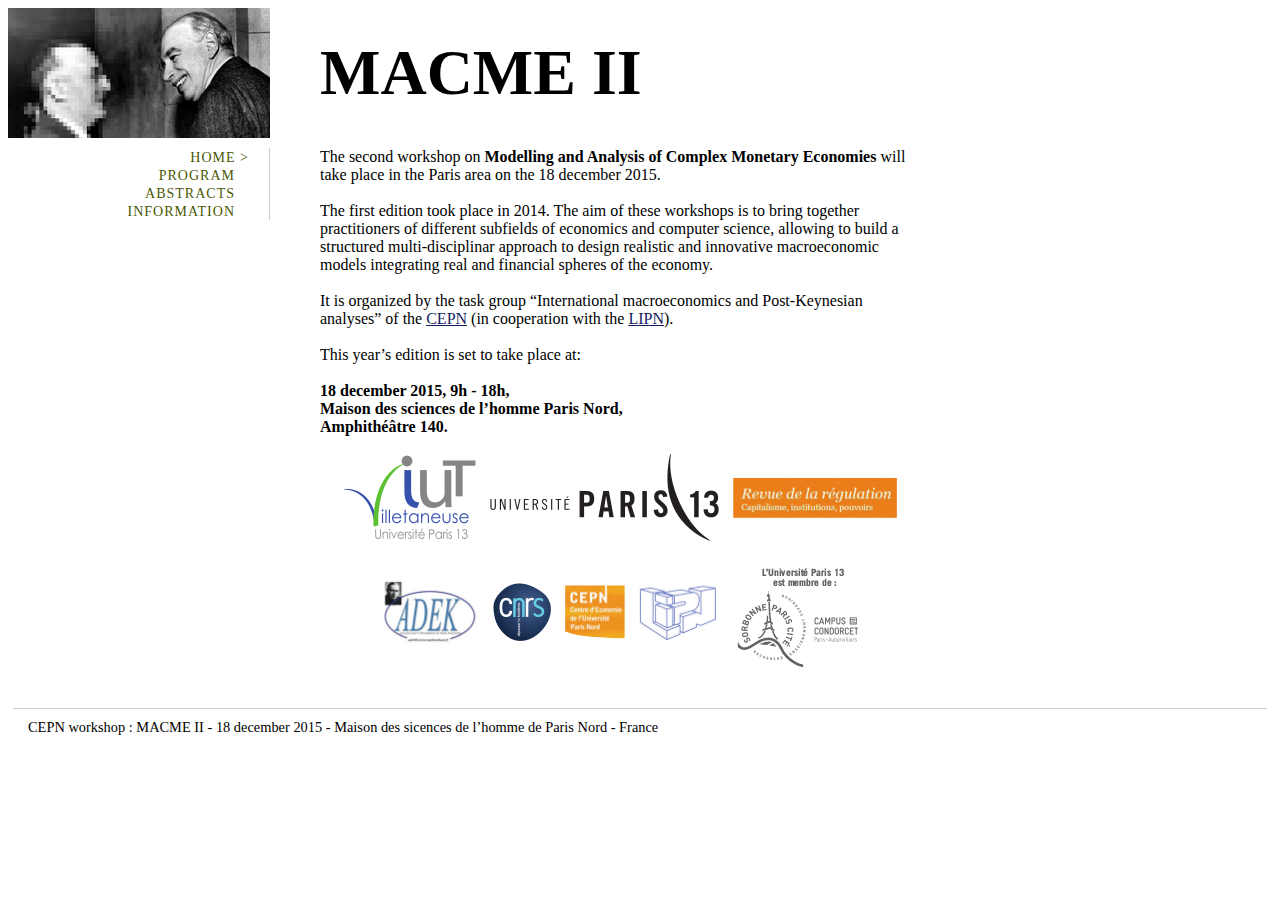
<file: index.html>
<!DOCTYPE html>
<html>
  <head>
    <meta charset="UTF-8" /> <meta name="description" content="(CEPN, LIPN)
    workshop : MACME II - 18 december 2015 - Maison des sciences de l’homme de
    Paris Nord - France" /> <meta name="keywords", content="MACME, LIPN, CEPN,
    université paris 13 nord, paris13, post-keynesian, macroeconomy, workshop,
    2015, economies, monetary, complex, modelling, analysis, stock-flux
    coherence, SFC, ABM, agents, simulations, CNRS, dany lang, jean-daniel kant,
    Andriamasinoro Fenintsoa, Gaétan Lefebvre, Pascal Seppecher, Pierre
    Lescanne, Aldo Gangemi, Valentina Presutti, Laura Carvahlo, Gérard Ballot,
    Michaël Lainé, Federico Bassi, Florian Botte, Edwin Le Héron, Pierre Boudes,
    Antoine Kaszczyc, Luc Pellissier, Marc Lavoie, Christophe Fouqueré, Maria
    Roubtsova" /> <link href="styles.css" rel="stylesheet" />
    <script src="jquery-2.1.4.min.js"></script>
    <script src="scripts.js" ></script>
    <title>MACME II</title>
  </head>
  <body>
    
    <header> <!-- static for referencement --> <img class="keynes"
      src="img/keynes.png" alt="keynes" />
      <h1 class="titre-principal" >MACME II</h1>
      <div class="clear" ></div>
    </header>

    <!-- made static for referencement
    <header class="include" data-include="header.html" >
      <a href="header.html" >Header</a>
    </header>
    -->

    <noscript>
      <p>Javascript is useful to the display of this website.</p>
    </noscript>

    <nav class="include" data-include="menu.html" >
      <a href="menu.html" >Navigation</a>
    </nav>
    
    <section class="home" >
      <p>
	The second workshop on <strong>Modelling and Analysis of Complex
	  Monetary Economies</strong> will take place in the Paris area on the
	18 december 2015.<br><br>
      </p>

      <p>
	The first edition took place in 2014. The aim of these workshops is to
	bring together practitioners of different subfields of economics and
	computer science, allowing to build a structured multi-disciplinar
	approach to design realistic and innovative macroeconomic models
	integrating real and financial spheres of the economy.<br><br>
      </p>

      <p>
	It is organized by the task group “International macroeconomics and
	Post-Keynesian analyses” of
	the <a href="http://www.univ-paris13.fr/CEPN/" >CEPN</a> (in cooperation
	with the <a href="https://lipn.univ-paris13.fr/en/" >LIPN</a>).<br><br>
      </p>
      <p>
	This year’s edition is set to take place at:<br /><br />
	<strong>
	  18 december 2015, 9h - 18h,<br />
	  Maison des sciences de l’homme Paris Nord,<br />
	  Amphithéâtre 140.
	</strong>
      </p>

      <div class="row" >
	<img src="img/iut.png" alt="iut villetaneuse" /> <img src="img/univ.png"
	alt="universite paris 13 nord" /> <img src="img/revue.png" alt="revue de
	la regulation" />
      </div>
      <div class="row" >
	<img src="img/adek.png" alt="ADEK" /> <img src="img/cnrs.png" alt="CNRS"
	/> <img src="img/cepn.png" alt="CEPN" /> <img src="img/lipn.png"
	alt="LIPN" /> <img src="img/condorcet.png" alt="campus condorcet" />
      </div>
      
    </section>

    <div class="clear" ></div>

    <footer class="include" data-include="footer.html" ></footer>
    
  </body>
</html>
</file>
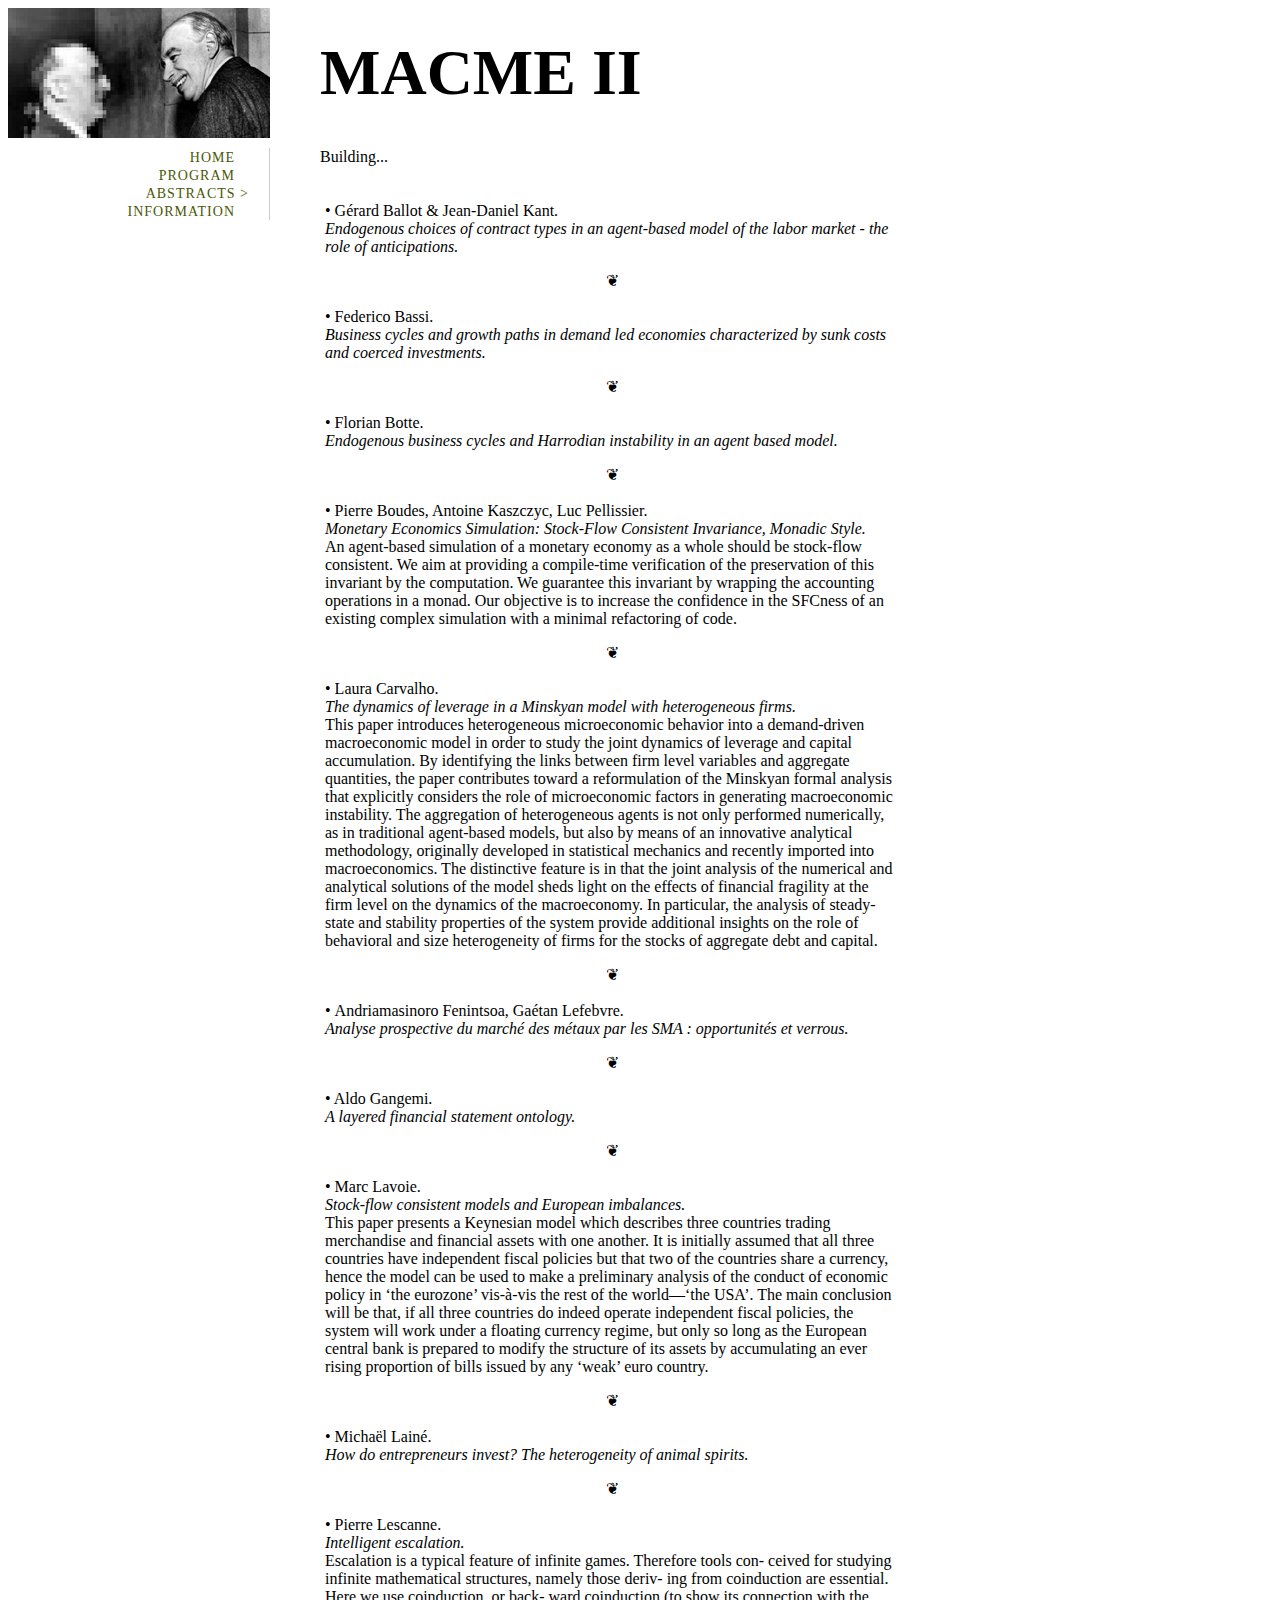
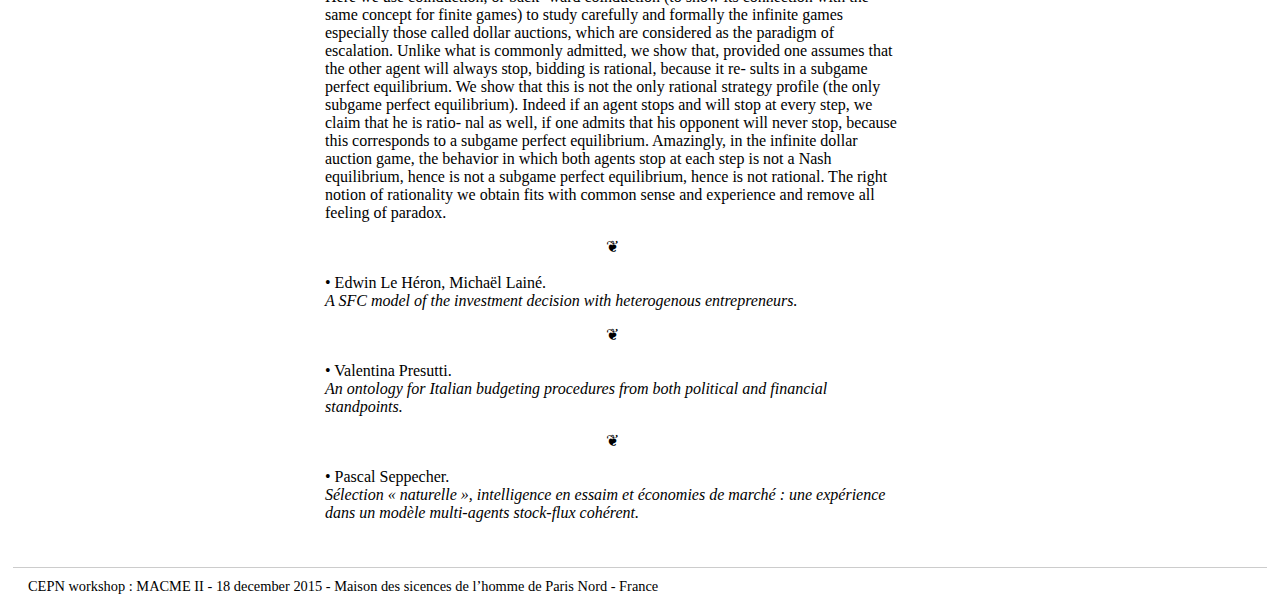
<file: abstracts.html>
<!DOCTYPE html>
<html>
  <head>
    <meta charset="UTF-8" /> <meta name="description" content="(CEPN, LIPN)
    workshop : MACME II - 18 december 2015 - Maison des sciences de l’homme de
    Paris Nord - France" /> <meta name="keywords", content="MACME, LIPN, CEPN,
    université paris 13 nord, paris13, post-keynesian, macroeconomy, workshop,
    2015, economies, monetary, complex, modelling, analysis, stock-flux
    coherence, SFC, ABM, agents, simulations, CNRS, dany lang, jean-daniel kant,
    Andriamasinoro Fenintsoa, Gaétan Lefebvre, Pascal Seppecher, Pierre
    Lescanne, Aldo Gangemi, Valentina Presutti, Laura Carvahlo, Gérard Ballot,
    Michaël Lainé, Federico Bassi, Florian Botte, Edwin Le Héron, Pierre Boudes,
    Antoine Kaszczyc, Luc Pellissier, Marc Lavoie, Christophe Fouqueré, Maria
    Roubtsova" /> <link href="styles.css" rel="stylesheet" />
    <script src="jquery-2.1.4.min.js"></script>
    <script src="scripts.js" ></script>
    <title>MACME II</title>
  </head>
  <body>

    <header> <!-- static for referencement --> <img class="keynes"
      src="img/keynes.png" alt="keynes" />
      <h1 class="titre-principal" >MACME II</h1>
      <div class="clear" ></div>
    </header>

    <!-- made static for referencement
	 <header class="include" data-include="header.html" >
	   <a href="header.html" >Header</a>
	 </header>
	 -->
    
    <noscript>
      <p>Javascript is useful to the display of this website.</p>
    </noscript>

    <nav class="include" data-include="menu.html" >
      <a href="menu.html" >Navigation</a>
    </nav>
    
    <section class="abstract" >
      <p>Building...</p><br /><br />
      
      <ul>
	<li>
	  • Gérard Ballot & Jean-Daniel Kant. <br />
	  <i>Endogenous choices of contract types in an agent-based model of the
	    labor market - the role of anticipations.</i>
	</li>
	<center>&#10086;<br /><br /></center>
	<li>
	  • Federico Bassi. <br />
	  <i>Business cycles and growth paths in demand led economies
	    characterized by sunk costs and coerced investments.</i>
	</li>
	<center>&#10086;<br /><br /></center>
	<li>
	  • Florian Botte. <br />
	  <i>Endogenous business cycles and Harrodian instability in an agent
	    based model.</i>
	</li>
	<center>&#10086;<br /><br /></center>
	<li>
	  • Pierre Boudes, Antoine Kaszczyc, Luc Pellissier. <br />
	  <i>Monetary Economics Simulation: Stock-Flow Consistent Invariance,
	    Monadic Style.</i> <br />
	    An agent-based simulation of a monetary economy as a whole should be
	    stock-flow consistent. We aim at providing a compile-time
	    verification of the preservation of this invariant by the
	    computation. We guarantee this invariant by wrapping the accounting
	    operations in a monad. Our objective is to increase the confidence
	    in the SFCness of an existing complex simulation with a minimal
	    refactoring of code.
	</li>
	<center>&#10086;<br /><br /></center>
	<li>
	  • Laura Carvalho.<br />
	  <i>The dynamics of leverage in a Minskyan model with
	    heterogeneous firms.</i> <br />
	  This paper introduces
	    heterogeneous microeconomic behavior into a demand-driven
	    macroeconomic model in order to study the joint dynamics
	    of leverage and capital accumulation. By identifying the
	    links between firm level variables and aggregate
	    quantities, the paper contributes toward a reformulation
	    of the Minskyan formal analysis that explicitly considers
	    the role of microeconomic factors in generating
	    macroeconomic instability. The aggregation of
	    heterogeneous agents is not only performed numerically, as
	    in traditional agent-based models, but also by means of an
	    innovative analytical methodology, originally developed in
	    statistical mechanics and recently imported into
	    macroeconomics. The distinctive feature is in that the
	    joint analysis of the numerical and analytical solutions
	    of the model sheds light on the effects of financial
	    fragility at the firm level on the dynamics of the
	    macroeconomy. In particular, the analysis of steady-state
	    and stability properties of the system provide additional
	    insights on the role of behavioral and size heterogeneity of firms for the stocks of aggregate debt and capital.
	</li>
	<center>&#10086;<br /><br /></center>
	<li>
	  • Andriamasinoro Fenintsoa, Gaétan Lefebvre. <br />
	  <i>Analyse prospective du marché des métaux par les SMA : opportunités
	    et verrous.</i>
	</li>
	<center>&#10086;<br /><br /></center>
	<li>
	  • Aldo Gangemi. <br/>
	  <i>A layered financial statement ontology.</i>
	</li>
	<center>&#10086;<br /><br /></center>
	<li>
	  • Marc Lavoie. <br />
	  <i>Stock-flow consistent models and European imbalances.</i>
	  <br />
            This paper presents a Keynesian model which describes
            three countries trading merchandise and financial assets
            with one another. It is initially assumed that all three
            countries have independent fiscal policies but that two of
            the countries share a currency, hence the model can be
            used to make a preliminary analysis of the conduct of
            economic policy in ‘the eurozone’ vis-à-vis the rest of
            the world—‘the USA’. The main conclusion will be that, if
            all three countries do indeed operate independent fiscal
            policies, the system will work under a floating currency
            regime, but only so long as the European central bank is
            prepared to modify the structure of its assets by
            accumulating an ever rising proportion of bills issued by
            any ‘weak’ euro country.
	</li>
	<center>&#10086;<br /><br /></center>
	<li>
	  • Michaël Lainé. <br />
	  <i>How do entrepreneurs invest?  The heterogeneity of animal
	    spirits.</i>
	</li>
	<center>&#10086;<br /><br /></center>
	<li>
	  • Pierre Lescanne. <br/>
	  <i>Intelligent escalation.</i> <br /> Escalation is a
	  typical feature of infinite games. Therefore tools con-
	  ceived for studying infinite mathematical structures, namely
	  those deriv- ing from coinduction are essential. Here we use
	  coinduction, or back- ward coinduction (to show its
	  connection with the same concept for finite games) to study
	  carefully and formally the infinite games especially those
	  called dollar auctions, which are considered as the paradigm
	  of escalation. Unlike what is commonly admitted, we show
	  that, provided one assumes that the other agent will always
	  stop, bidding is rational, because it re- sults in a subgame
	  perfect equilibrium. We show that this is not the only
	  rational strategy profile (the only subgame perfect
	  equilibrium). Indeed if an agent stops and will stop at
	  every step, we claim that he is ratio- nal as well, if one
	  admits that his opponent will never stop, because this
	  corresponds to a subgame perfect equilibrium. Amazingly, in
	  the infinite dollar auction game, the behavior in which both
	  agents stop at each step is not a Nash equilibrium, hence is
	  not a subgame perfect equilibrium, hence is not
	  rational. The right notion of rationality we obtain fits
	  with common sense and experience and remove all feeling of
	  paradox.
	</li>
	<center>&#10086;<br /><br /></center>
	<li>
	  • Edwin Le Héron, Michaël Lainé. <br />
	  <i>A SFC model of the investment decision with heterogenous
	    entrepreneurs.</i>
	</li>
	<center>&#10086;<br /><br /></center>
	<li>
	  • Valentina Presutti. <br/>
	  <i>An ontology for Italian budgeting procedures from both political
	    and financial standpoints.</i>
	</li>
	<center>&#10086;<br /><br /></center>
	<li>
	  • Pascal Seppecher. <br/>
	  <i>Sélection « naturelle », intelligence en essaim et économies de
	    marché : une expérience dans un modèle multi-agents stock-flux
	    cohérent.</i>
	</li>
      </ul>
</li>
</ul>
</section>

<div class="clear" ></div>

<footer class="include" data-include="footer.html" ></footer>

</body>
</html>
</file>
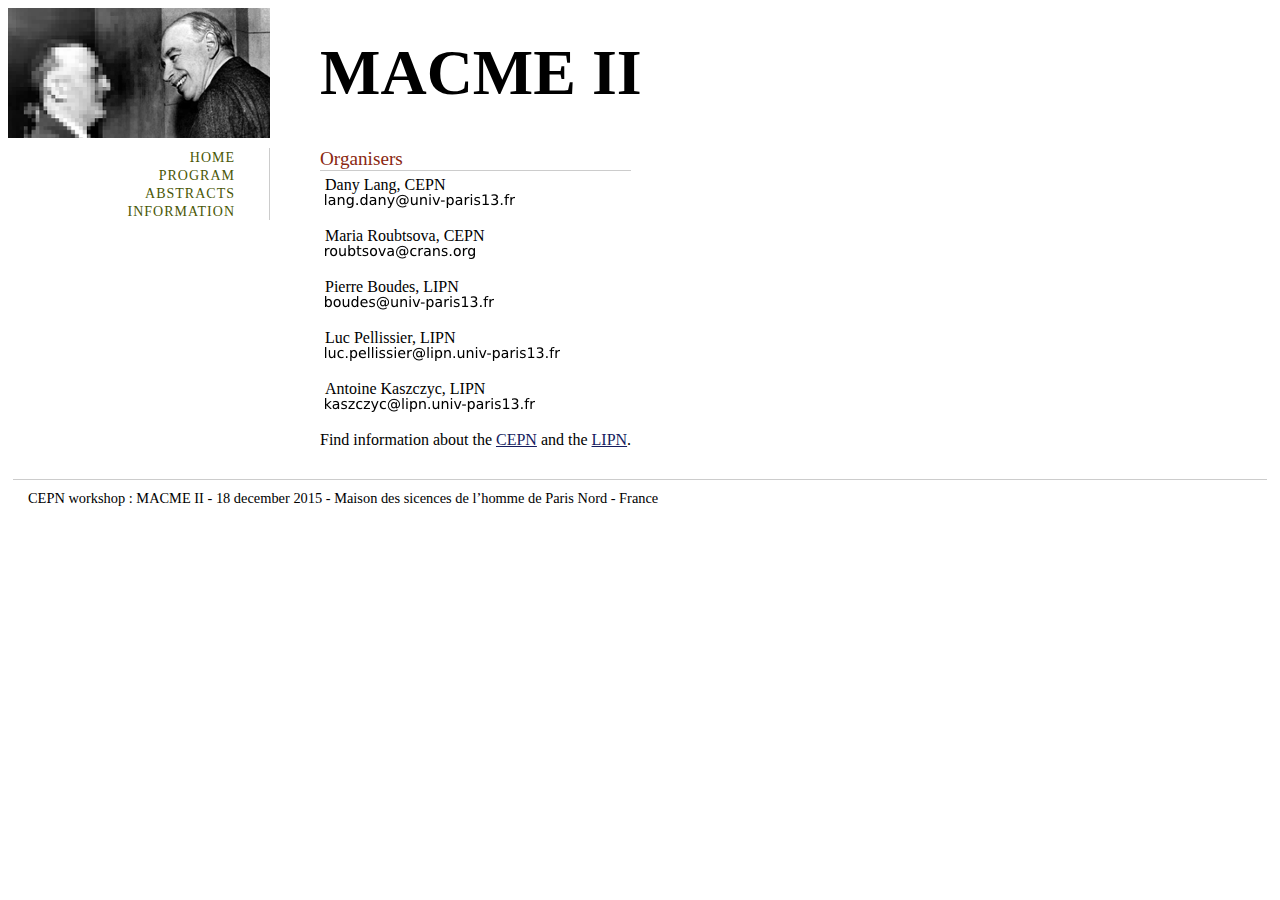
<file: contact.html>
<!DOCTYPE html>
<html>
  <head>
    <meta charset="UTF-8" />
    <link href="styles.css" rel="stylesheet" />
    <script src="jquery-2.1.4.min.js"></script> 
    <script src="scripts.js" ></script> 
    <title>MACME II</title>
  </head>
  <body>

    <header class="include" data-include="header.html" >
      <a href="header.html" >Header</a>
    </header>
    
    <noscript>
      <p>Javascript is useful to the display of this website.</p>
    </noscript>

    <nav class="include" data-include="menu.html" >
      <a href="menu.html" >Navigation</a>
    </nav>
    
    <section class="contact" >
      <span class="petit-titre" >Organisers</span>
      <ul>
	<li>
	  Dany Lang, CEPN<br />
	  <img src="img/dany.png" alt="arobase : lang.dany et univ-paris13.fr"  />
	</li>
	<li>Maria Roubtsova, CEPN<br />
	  <img src="img/maria.png" alt="arobase :  roubtsova et crans.org"  />
	</li>
	<li>Pierre Boudes, LIPN<br />
	  <img src="img/pierre.png" alt="arobase : boudes et univ-paris13.fr"  />
	</li>
	<li>Luc Pellissier, LIPN<br />
	  <img src="img/luc.png" alt="arobase : luc et lipn.univ-paris13.fr"  />
	</li>
	<li>Antoine Kaszczyc, LIPN<br />
	  <img src="img/antoine.png" alt="arobase : kaszczyc et lipn.univ-paris13.fr"  />
	</li>
      </ul>
      <p>
	Find information about the <a href="http://www.univ-paris13.fr/CEPN/" >CEPN</a> and the <a href="https://lipn.univ-paris13.fr/en/" >LIPN</a>.
      </p>
    </section>

    <div class="clear" ></div>

    <footer class="include" data-include="footer.html" ></footer>
    
  </body>
</html>
</file>
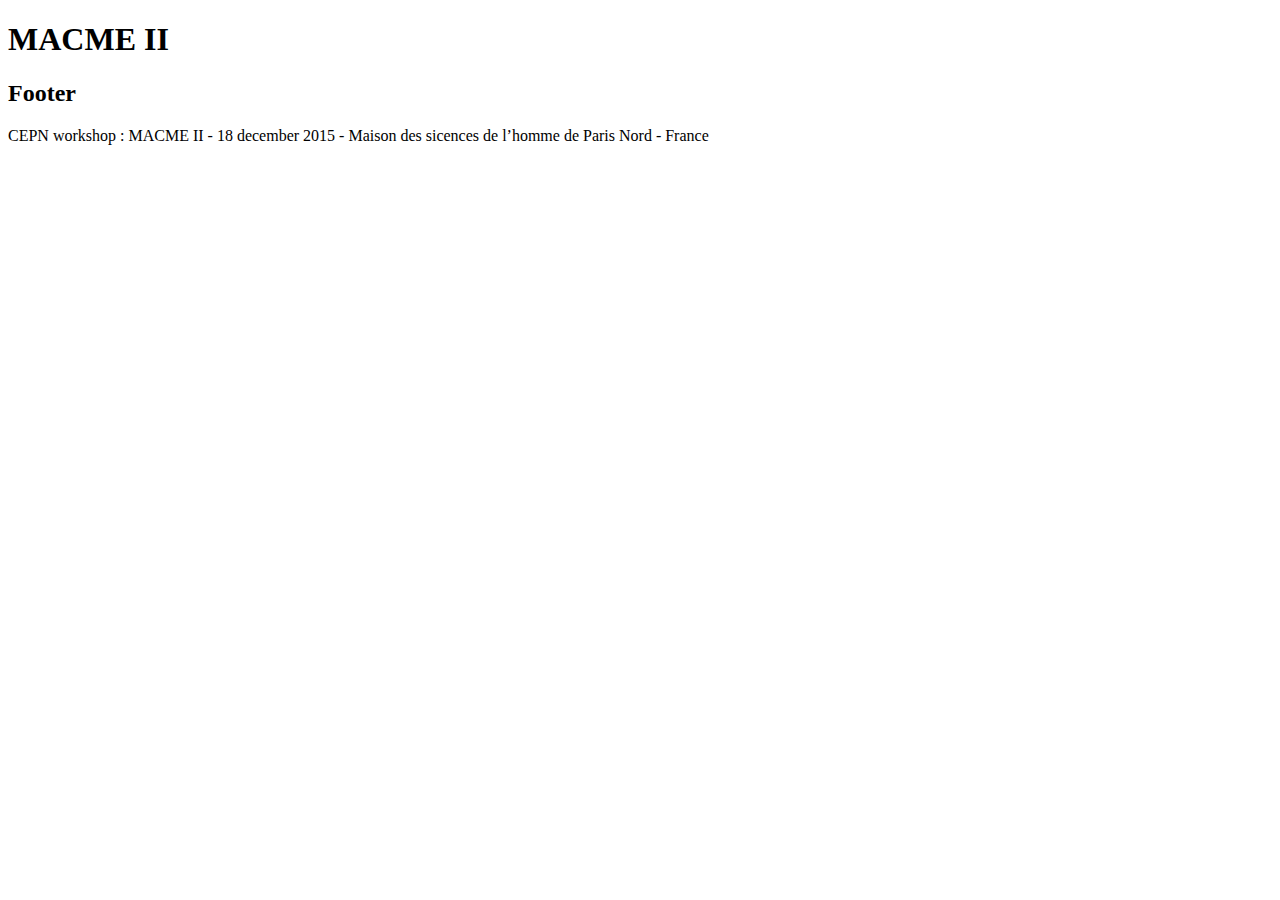
<file: footer.html>
<!DOCTYPE html>
<html>
  <head>
    <meta charset="UTF-8" />
    <link href="styles.css" rel="stylesheet" />
    <script src="jquery-2.1.4.min.js"></script> 
    <script src="scripts.js" ></script> 
    <title>Antoine Kaszczyc</title>
  </head>
  <body>
    <h1>MACME II</h1>

    <h2>Footer</h2>
    
    <noscript>
      <p>Javascript is useful to the display of this website.</p>
    </noscript>

    <div class="content-include" >
      <p>CEPN workshop : MACME II - 18 december 2015 - Maison des sicences de l’homme de Paris Nord - France</p>
    </div>

  </body>
</html>
</file>
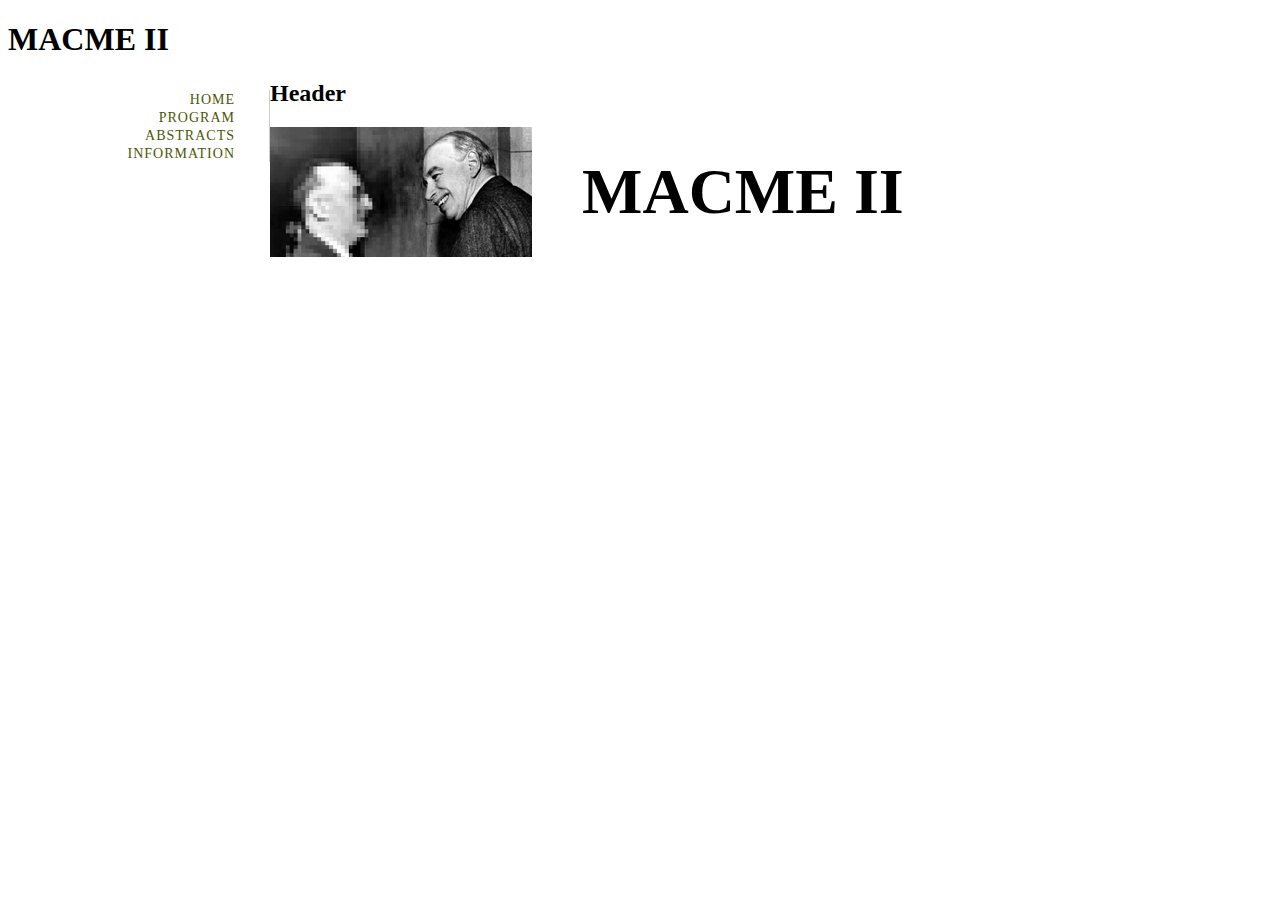
<file: header.html>
<!DOCTYPE html>
<html>
  <head>
    <meta charset="UTF-8" />
    <link href="styles.css" rel="stylesheet" />
    <script src="jquery-2.1.4.min.js"></script> 
    <script src="scripts.js" ></script> 
    <title>Antoine Kaszczyc</title>
  </head>
  <body>
    <h1>MACME II</h1>

    <nav class="include" data-include="menu.html" >
      <a href="menu.html" >Navigation</a>
    </nav>
    
    <h2>Header</h2>
    
    <noscript>
      <p>Javascript is useful to the display of this website.</p>
    </noscript>
    
    <div class="content-include" >
      <img class="keynes" src="img/keynes.png" alt="keynes" />
      <h1 class="titre-principal" >MACME II</h1>
      <div class="clear" ></div>
    </div>

  </body>
</html>
</file>
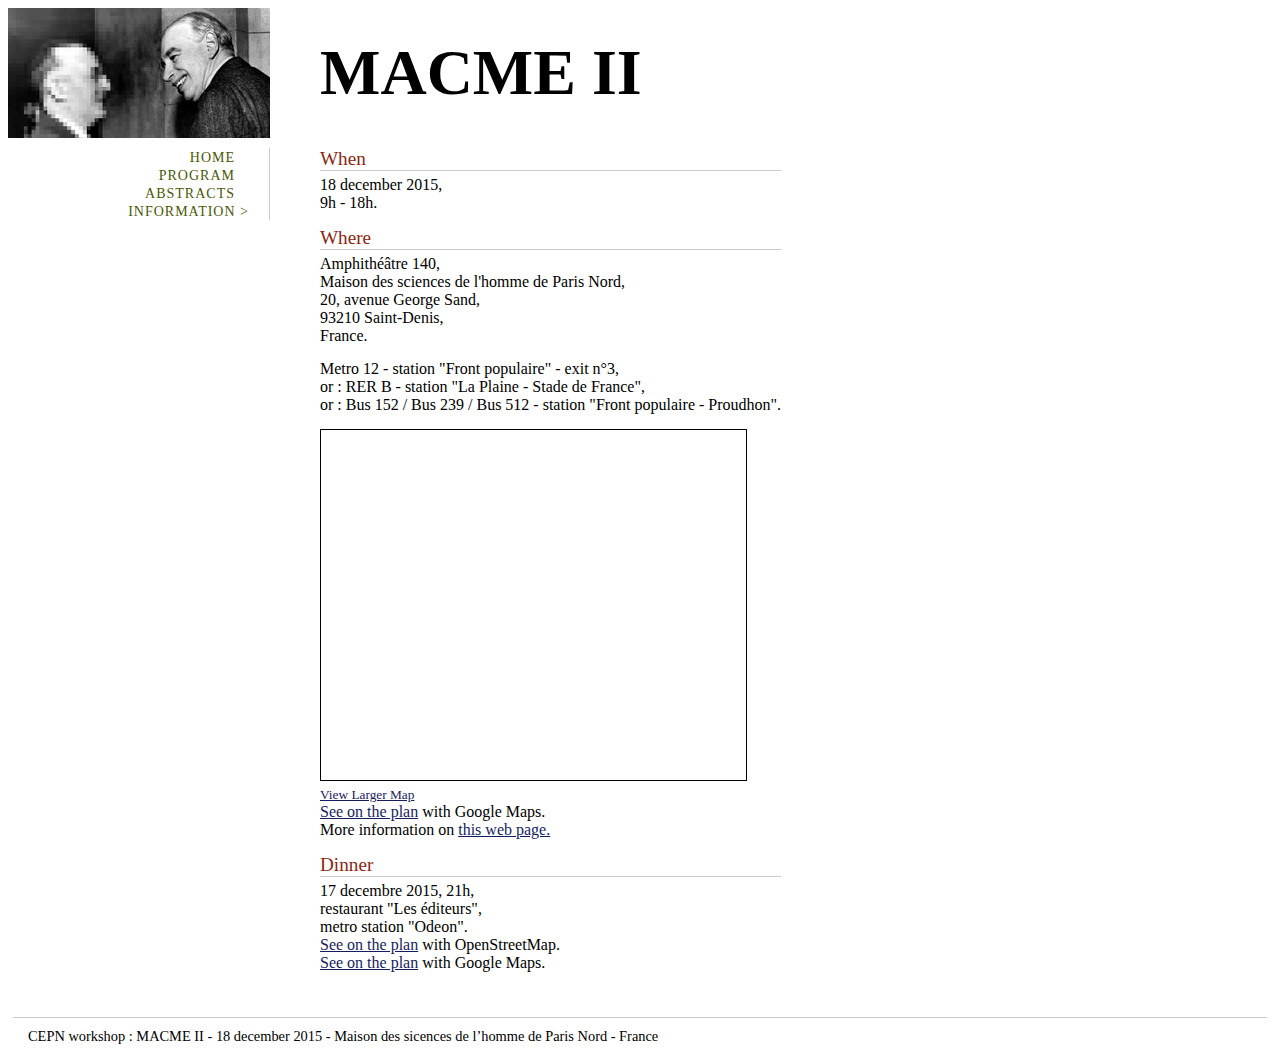
<file: information.html>
<!DOCTYPE html>
<html>
  <head>
    <meta charset="UTF-8" />
    <meta name="description" content="(CEPN, LIPN) workshop : MACME II - 18 december 2015 - Maison des sciences de l’homme de Paris Nord - France" />
    <meta name="keywords", content="MACME, LIPN, CEPN, université paris 13 nord, paris13, post-keynesian, macroeconomy, workshop, 2015, economies, monetary, complex, modelling, analysis, stock-flux coherence, SFC, ABM, agents, simulations, CNRS, dany lang, jean-daniel kant, Andriamasinoro Fenintsoa, Gaétan Lefebvre, Pascal Seppecher, Pierre Lescanne, Aldo Gangemi, Valentina Presutti, Laura Carvahlo, Gérard Ballot, Michaël Lainé, Federico Bassi, Florian Botte, Edwin Le Héron, Pierre Boudes, Antoine Kaszczyc, Luc Pellissier, Marc Lavoie, Christophe Fouqueré, Maria Roubtsova" />
    <link href="styles.css" rel="stylesheet" />
    <script src="jquery-2.1.4.min.js"></script> 
    <script src="scripts.js" ></script> 
    <title>MACME II</title>
  </head>
  <body>

    <header> <!-- static for referencement -->
      <img class="keynes" src="img/keynes.png" alt="keynes" />
      <h1 class="titre-principal" >MACME II</h1>
      <div class="clear" ></div>
    </header>

    <!-- made static for referencement
    <header class="include" data-include="header.html" >
      <a href="header.html" >Header</a>
    </header>
    -->    
        
    <noscript>
      <p>Javascript is useful to the display of this website.</p>
    </noscript>

    <nav class="include" data-include="menu.html" >
      <a href="menu.html" >Navigation</a>
    </nav>
    
    <section class="information" >
      
      <span class="petit-titre">When</span>
      <p>
	18 december 2015,<br />
	9h - 18h.
      </p>
      
      <span class="petit-titre">Where</span>
      <p>
	Amphithéâtre 140,<br />
	Maison des sciences de l'homme de Paris Nord,<br />
	20, avenue George Sand,<br />
	93210 Saint-Denis,<br />
	France.
      </p>
      <p>
	Metro 12 - station "Front populaire" - exit n°3,<br />
	or : RER B - station "La Plaine - Stade de France",<br />
	or : Bus 152 / Bus 239 / Bus 512 - station "Front populaire - Proudhon".
      </p>

      <iframe width="425" height="350" frameborder="0" scrolling="no" marginheight="0" marginwidth="0" src="https://www.openstreetmap.org/export/embed.html?bbox=2.3611700534820557%2C48.90624707116456%2C2.3693883419036865%2C48.910188977915496&amp;layer=mapnik&amp;marker=48.908218063411624%2C2.365279197692871" style="border: 1px solid black"></iframe><br/><small><a href="http://www.openstreetmap.org/?mlat=48.90822&amp;mlon=2.36528#map=17/48.90822/2.36528">View Larger Map</a></small>

      <p>
	<a href="https://www.google.com/maps/place/20+Avenue+George+Sand,+93210+Saint-Denis,+France/@48.9078165,2.3646084,17z/data=!4m2!3m1!1s0x47e66e9b6237e775:0x83c1196ac7ff8063?hl=en" >See on the plan</a> with Google Maps.<br />
	More information on <a href="http://www.mshparisnord.fr/la-msh-paris-nord/contacts/acceder-a-la-msh-pn.html" >this web page.</a>
      </p>

      <span class="petit-titre" >Dinner</span>
      <p>
	17 decembre 2015, 21h,<br />
	restaurant "Les éditeurs",<br />
	metro station "Odeon".<br />
	<a href="http://www.openstreetmap.org/?mlat=48.85197&mlon=2.33844#map=19/48.85197/2.33844" >See on the plan</a> with OpenStreetMap.<br />
	<a href="https://www.google.com/maps/place/Les+Editeurs/@48.8519611,2.3379096,19z/data=!3m1!4b1!4m2!3m1!1s0x47e671deb2c9af17:0x7214863793174b17?hl=en" >See on the plan</a> with Google Maps.
      </p>

    </section>

    <div class="clear" ></div>

    <footer class="include" data-include="footer.html" ></footer>
    
  </body>
</html>
</file>
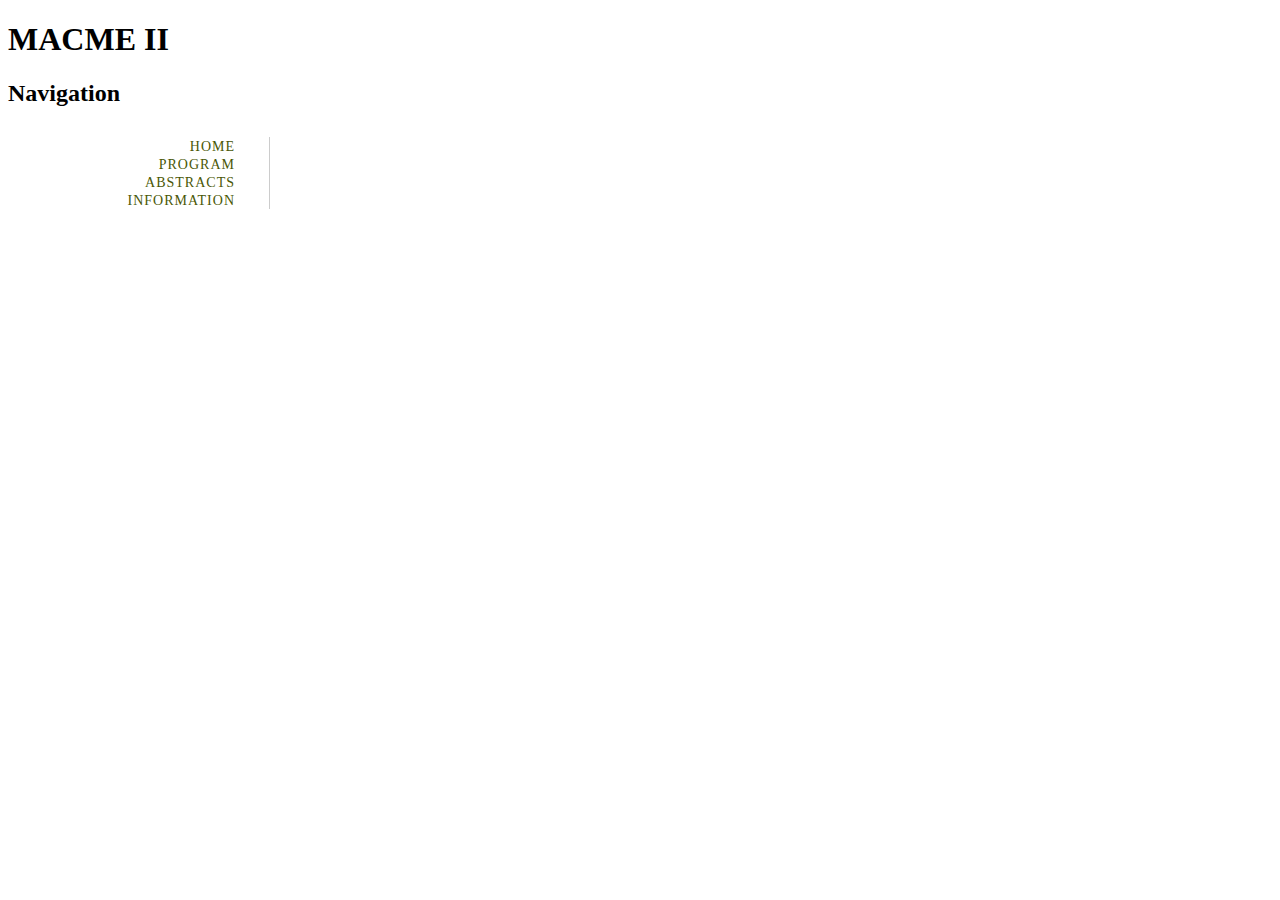
<file: menu.html>
<!DOCTYPE html>
<html>
  <head>
    <meta charset="UTF-8" />
    <link href="styles.css" rel="stylesheet" />
    <script src="jquery-2.1.4.min.js"></script> 
    <script src="scripts.js" ></script> 
    <title>Antoine Kaszczyc</title>
  </head>
  <body>

    <h1>MACME II</h1>

    <h2>Navigation</h2>
    
    <noscript>
      <p>Javascript is useful to the display of this website.</p>
    </noscript>

    <nav class="content-include" >
      <ul>
	<li><a href="index.html" >HOME</a></li>
	<li><a href="program.html" >PROGRAM</a></li>
	<li><a href="abstracts.html" >ABSTRACTS</a></li>
	<li><a href="information.html" >INFORMATION</a></li>
      </ul>
    </nav>

  </body>
</html>
</file>
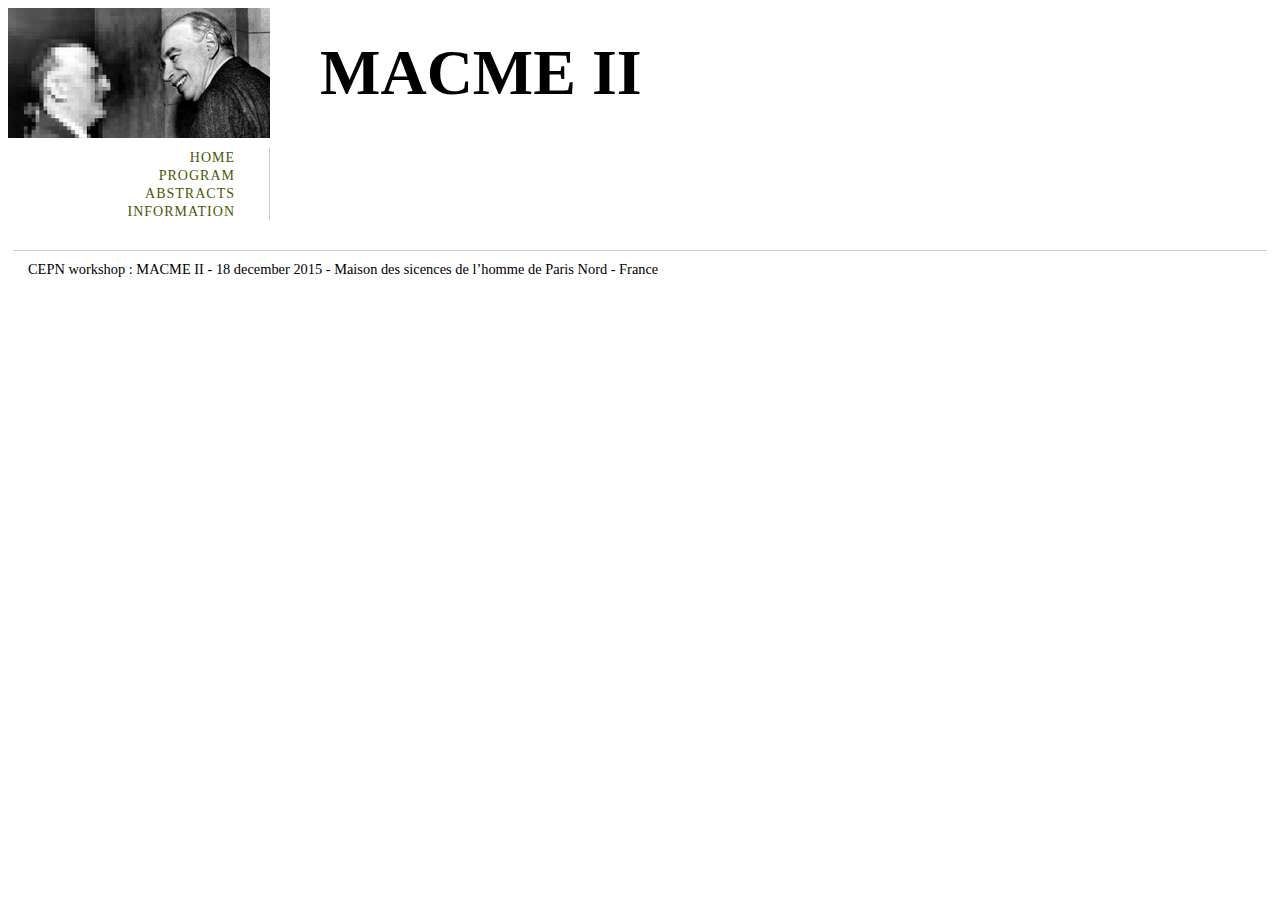
<file: page-type.html>
<!DOCTYPE html>
<html>
  <head>
    <meta charset="UTF-8" />
    <meta name="description" content="(CEPN, LIPN) workshop : MACME II - 18 december 2015 - Maison des sciences de l’homme de Paris Nord - France" />
    <meta name="keywords", content="MACME, LIPN, CEPN, université paris 13 nord, paris13, post-keynesian, macroeconomy, workshop, 2015, economies, monetary, complex, modelling, analysis, stock-flux coherence, SFC, ABM, agents, simulations, CNRS, dany lang, jean-daniel kant, Andriamasinoro Fenintsoa, Gaétan Lefebvre, Pascal Seppecher, Pierre Lescanne, Aldo Gangemi, Valentina Presutti, Laura Carvahlo, Gérard Ballot, Michaël Lainé, Federico Bassi, Florian Botte, Edwin Le Héron, Pierre Boudes, Antoine Kaszczyc, Luc Pellissier, Marc Lavoie, Christophe Fouqueré, Maria Roubtsova" />
    <link href="styles.css" rel="stylesheet" />
    <script src="jquery-2.1.4.min.js"></script> 
    <script src="scripts.js" ></script> 
    <title>MACME II</title>
  </head>
  <body>

    <header class="include" data-include="header.html" >
      <a href="header.html" >Header</a>
    </header>
    
    <noscript>
      <p>Javascript is useful to the display of this website.</p>
    </noscript>

    <nav class="include" data-include="menu.html" >
      <a href="menu.html" >Navigation</a>
    </nav>
    
    <section class="contact" >
      <!-- YOUR WONDERFUL STUFF HERE -->
    </section>

    <div class="clear" ></div>

    <footer class="include" data-include="footer.html" ></footer>
    
  </body>
</html>
</file>
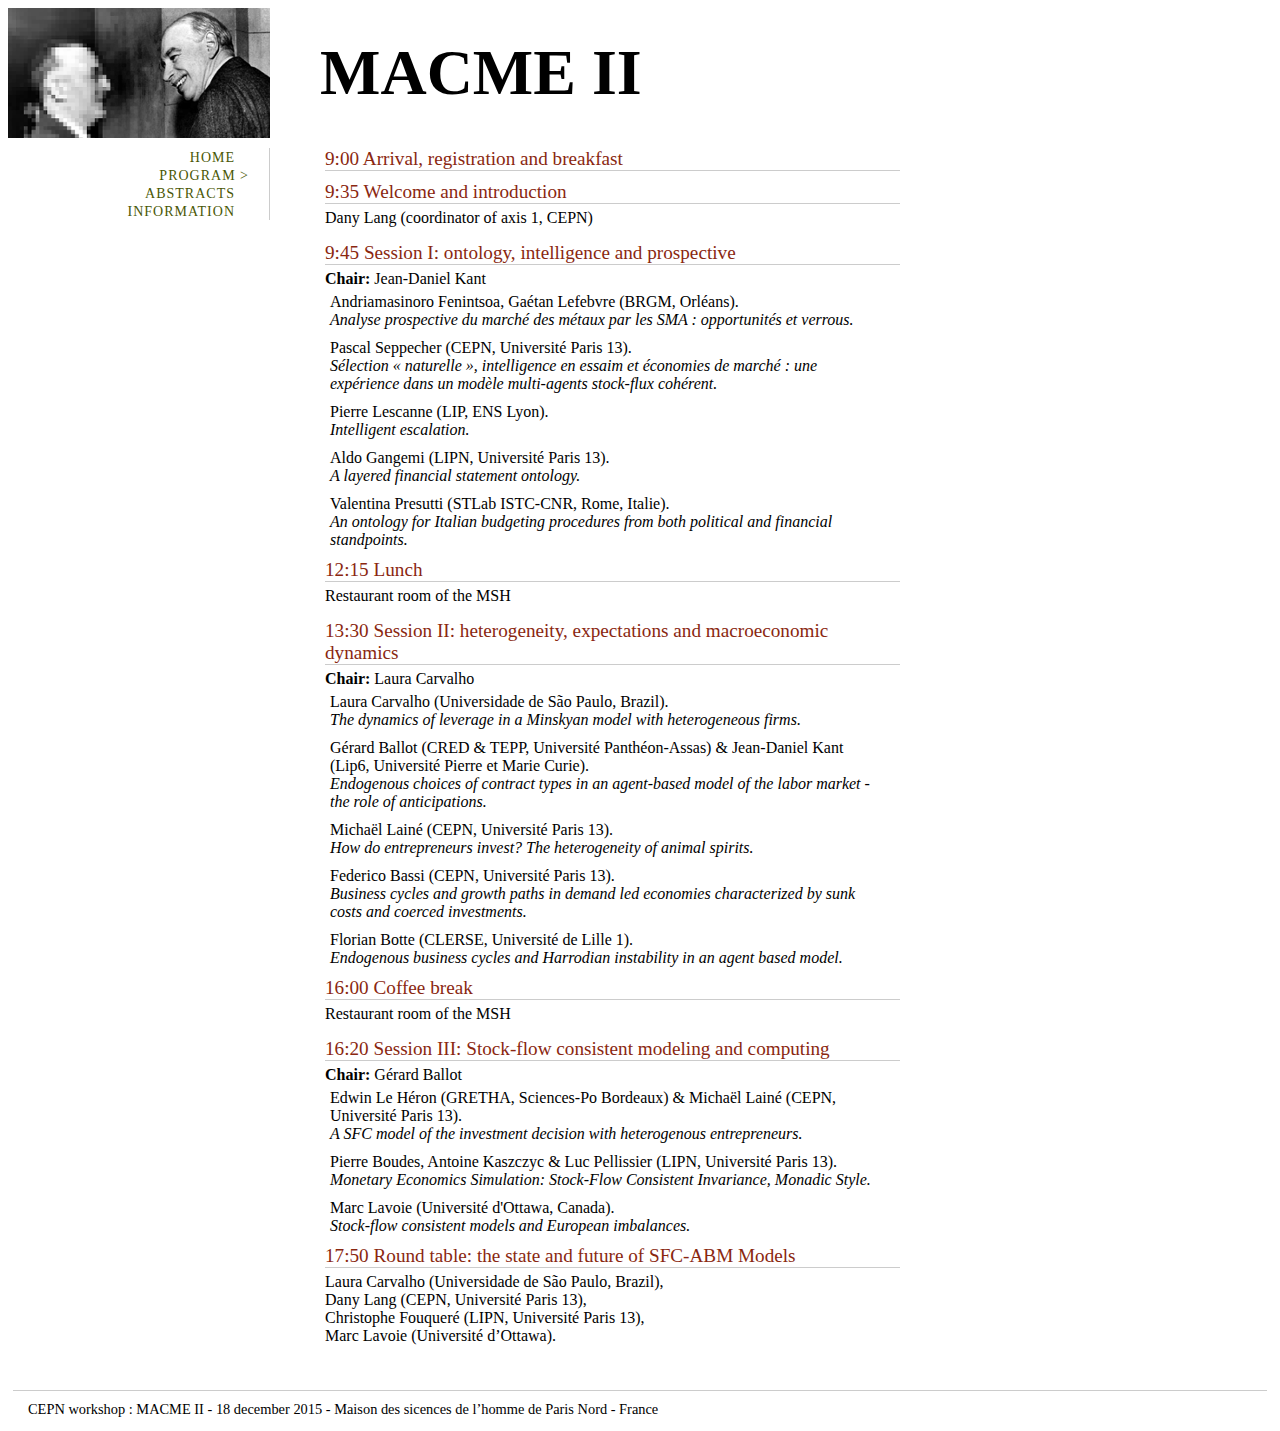
<file: program.html>
<!DOCTYPE html>
<html>
  <head><meta charset="UTF-8" /> <meta name="description" content="(CEPN, LIPN)
    workshop : MACME II - 18 december 2015 - Maison des sciences de l’homme de
    Paris Nord - France" /> <meta name="keywords", content="MACME, LIPN, CEPN,
    université paris 13 nord, paris13, post-keynesian, macroeconomy, workshop,
    2015, economies, monetary, complex, modelling, analysis, stock-flux
    coherence, SFC, ABM, agents, simulations, CNRS, dany lang, jean-daniel kant,
    Andriamasinoro Fenintsoa, Gaétan Lefebvre, Pascal Seppecher, Pierre
    Lescanne, Aldo Gangemi, Valentina Presutti, Laura Carvahlo, Gérard Ballot,
    Michaël Lainé, Federico Bassi, Florian Botte, Edwin Le Héron, Pierre Boudes,
    Antoine Kaszczyc, Luc Pellissier, Marc Lavoie, Christophe Fouqueré, Maria
    Roubtsova" /> <link href="styles.css" rel="stylesheet" />
    <script src="jquery-2.1.4.min.js"></script> 
    <script src="scripts.js" ></script> 
    <title>MACME II</title>
  </head>
  <body>

    <header> <!-- static for referencement --> <img class="keynes"
      src="img/keynes.png" alt="keynes" />
      <h1 class="titre-principal" >MACME II</h1>
      <div class="clear" ></div>
    </header>

    <!-- made static for referencement
    <header class="include" data-include="header.html" >
      <a href="header.html" >Header</a>
    </header>
    -->
    
    <noscript>
      <p>Javascript is useful to the display of this website.</p>
    </noscript>

    <nav class="include" data-include="menu.html" >
      <a href="menu.html" >Navigation</a>
    </nav>
    
    <section class="program" >
      <ul>
	<li>
	  <span class="petit-titre">9:00 Arrival, registration and
	  breakfast</span>
	</li>
	<li>
	  <span class="petit-titre">9:35 Welcome and introduction</span>
	  <p>
	    Dany Lang (coordinator of axis 1, CEPN)
	  </p>
	</li>
	<li>
	  <span class="petit-titre">9:45 Session I: ontology, intelligence and
	  prospective</span>
	  <p>
	    <strong>Chair:</strong> Jean-Daniel Kant
	    <!-- (Lip6, Université Pierre et Marie -->
	    <!-- Curie) -->
	  </p>
	  <ul>
	    <li>
	      Andriamasinoro Fenintsoa, Gaétan Lefebvre (BRGM,
	      Orléans). <br />
	      <i>Analyse prospective du marché des métaux par les SMA :
	      opportunités et verrous.</i></li>
	    <li>
	      Pascal Seppecher (CEPN, Université Paris 13). <br/>
	      <i>Sélection « naturelle », intelligence en essaim et économies de
	      marché : une expérience dans un modèle multi-agents stock-flux
	      cohérent.</i> </li>
	    <li>
	      Pierre Lescanne (LIP, ENS Lyon). <br/>
	      <i>Intelligent escalation.</i>
	    </li>
	    <li>
	      Aldo Gangemi (LIPN, Université Paris 13). <br/>
	      <i>A layered financial statement ontology.</i> </li>
	    <li>
	      Valentina Presutti (STLab ISTC-CNR, Rome, Italie). <br/>
	      <i>An ontology for Italian budgeting procedures from both
	      political and financial standpoints.</i></li>
	  </ul>
	</li>
	<li>
	  <span class="petit-titre">12:15 Lunch</span>
	  <p>
	    <span>Restaurant room of the MSH</span>
	  </p>
	</li>
	<li>
	  <span class="petit-titre">13:30 Session II: heterogeneity, expectations and
	  macroeconomic dynamics</span>
	  <p>
	    <strong>Chair:</strong> Laura Carvalho
	    <!-- (Universidade de São Paulo, Brazil) -->
	  </p>
	  <ul>
	    <li>
	      Laura Carvalho (Universidade de São Paulo, Brazil).<br />
	      <i>The dynamics of leverage in a Minskyan model with heterogeneous
	      firms.</i>
	    <li>
	      Gérard Ballot (CRED & TEPP, Université Panthéon-Assas) &
	      Jean-Daniel Kant (Lip6, Université Pierre et Marie
	      Curie). <br />
	      <i>Endogenous choices of contract types in an agent-based model of
	      the labor market - the role of anticipations.</i></li>
	    <li>
	      Michaël Lainé (CEPN, Université Paris 13). <br />
	      <i>How do entrepreneurs invest?  The heterogeneity of animal
	      spirits.</i></li>
	    <li>
	      Federico Bassi (CEPN, Université Paris 13). <br />
	      <i>Business cycles and growth paths in demand led economies
	      characterized by sunk costs and coerced investments.</i></li>
	    <li>
	      Florian Botte (CLERSE, Université de Lille 1). <br />
	      <i>Endogenous business cycles and Harrodian instability in an
	      agent based model.</i></li>
	  </ul>
	</li>
	<li>
	  <span class="petit-titre">16:00 Coffee break</span>
	  <p>
	    <span>Restaurant room of the MSH</span>
	  </p>
	</li>
	<li>
	  <span class="petit-titre">16:20 Session III: Stock-flow consistent modeling
	  and computing</span>
	  <p>
	    <strong>Chair:</strong> Gérard Ballot
	    <!-- (CRED & TEPP, Université Panthéon-Assas) -->
	  </p>
	  <ul>
	    <li>
	      Edwin Le Héron (GRETHA, Sciences-Po Bordeaux) & Michaël Lainé
	      (CEPN, Université Paris 13). <br />
	      <i>A SFC model of the investment decision with heterogenous
	      entrepreneurs.</i></li>
	    <li>
	      Pierre Boudes, Antoine Kaszczyc & Luc Pellissier (LIPN, Université Paris
	      13). <br />
	      <i>Monetary Economics Simulation: Stock-Flow Consistent
	      Invariance, Monadic Style.</i></li>
	    <li>
	      Marc Lavoie (Université d'Ottawa, Canada). <br />
	      <i>Stock-flow consistent models and European imbalances.</i></li>
	  </ul>
	</li>
	<li>
	  <span class="petit-titre">17:50 Round table: the state and future of SFC-ABM
	  Models</span>
	  <p>
	    <span>Laura Carvalho (Universidade de São Paulo, Brazil),<br />
	      Dany Lang (CEPN, Université Paris 13),<br />
	      Christophe Fouqueré (LIPN, Université Paris 13),<br />
	      Marc Lavoie (Université d’Ottawa).</span>
	  </p>
	</li>
      </ul>
    </section>

    <div class="clear" ></div>

    <footer class="include" data-include="footer.html" ></footer>
    
  </body>
</html>
</file>
<file: styles.css>
* {
    font-family: Georgia,Palatino,Times,"Times New Roman",sans-serif;
}

header {
    overflow: auto;
}

.clear {
    clear: both;
}

.keynes {
    display: block;
    float: left;
}

.titre-principal {
    padding-left: 50px;
    font-size: 4em;
    float: left;
    height: 130px;
    margin: 0;
    line-height: 130px;
}

.petit-titre {
    display: block;
    border-bottom: 1px solid #CCC;
    margin-bottom: 5px;
    color: #8A2710;
    /* font-weight: bold; */
    font-size: 1.2em;
}

nav {
    margin-top: 10px;
    width: 262px;
    float: left;
}
nav ul {
    list-style: none;
    text-align: right;
    border-right: 1px solid #CCC;
    padding: 0 20px 0 5px;
    margin: 0;
}
nav ul li {
    padding-right: 14px;
}
nav ul li.active {
    padding-right: 0;
}
nav ul li.active a:after {
    width: 12px;
    content:" >";
 
}
nav a {
    text-decoration: none;
    letter-spacing: 1px;
    font-size: 14px;
    line-height: 14px;
    color: #4A5705;
}
nav a:hover {
    color: #B4C264;
}

section {
    margin-top: 10px;
    float: left;
    padding-left: 50px;
    max-width: 600px;
}
section a {
    color: #161D5F;
}
section a:hover {
    color: #656CAF;
}
section ul {
    list-style: none;
    padding: 0 20px 0 5px;
    margin: 0;
}
section p {
    margin: 0;
}

.home .row {
    margin: 10px 0;
    line-height: 100px;
    text-align: center;
    letter-spacing: 10px;
}
.home .row img {
    vertical-align: middle;
}

.program li {
    display: block;
    margin-bottom: 10px;
}
.program li p {
    padding-bottom: 5px;
}
.abstract li {
    display: block;
    margin-bottom: 15px;
}

.information p {
    margin-bottom: 15px;
}

.contact li {
    margin-bottom: 15px;
}

footer {
    border-top: 1px solid #CCC;
    font-size: 0.9em;
    padding: 5px 5px 0 5px;
    margin: 30px 5px 0 5px;
}
footer p {
    padding: 5px 10px;
    margin: 0;
}

noscript p{
    padding: 15px;
    border: 2px solid red;
}
</file>
